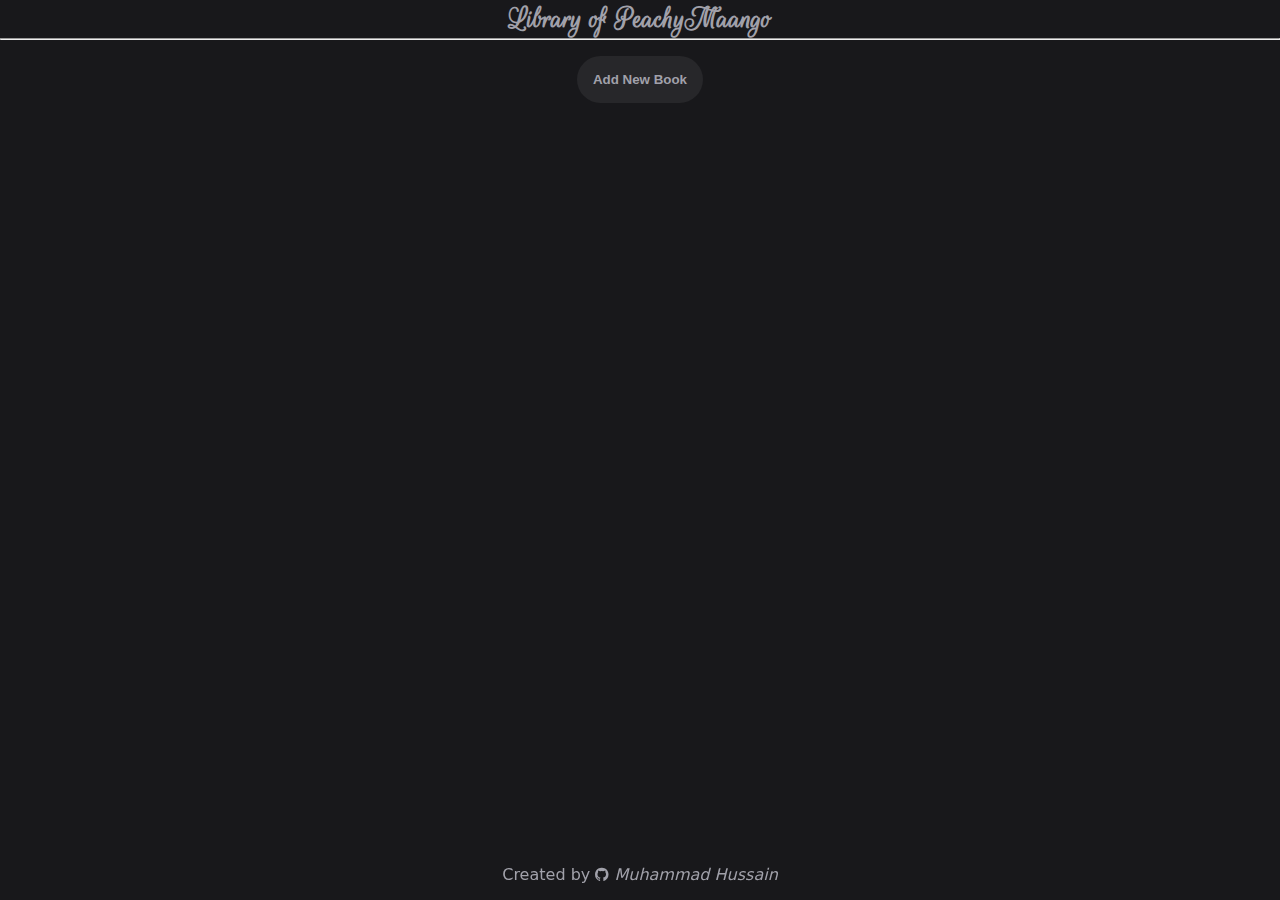
<file: index.html>
<!DOCTYPE html>
<html lang="en">
<head>
    <meta charset="UTF-8">
    <meta name="viewport" content="width=device-width, initial-scale=1.0">
    <title>Library</title>
    <link rel="stylesheet" href="styles.css">
    <link rel="stylesheet" href="https://fonts.googleapis.com/css2?family=Rouge+Script">
    <link rel="stylesheet" href="https://cdnjs.cloudflare.com/ajax/libs/font-awesome/4.7.0/css/font-awesome.min.css">
    <script src="script.js" defer></script>
</head>
<body>
    <div class="container">
        <header>
            <div class="title-bar">
                <h1 class="title-heading">Library of PeachyMaango</h1>
            </div>
        </header>
        <hr>
        <div class="new-book-btn">
            <button id="showDialog" class="display-dialog-btn">Add New Book</button>
            <dialog id="newBookDialog" class="new-book-dialog">
                <form id="dialogForm" class="dialog-form">
                    <div>
                        <label class="text-label" for="book-title">Title</label>
                        <input type="text" id="book-title" name="book_title" required>
                    </div>
    
                    <div>
                        <label class="text-label" for="book-author">Author</label>
                        <input type="text" id="book-author" name="book_author" required>
                    </div>
    
                    <div>
                        <label class="text-label" for="book-pages">Pages</label>
                        <input type="text" pattern="[0-9]+" id="book-pages" required>
                    </div>
    
                    <div>
                        <p>Is the book read?</p>
                        <input type="radio" id="book-read-status" value="Yes" name="read_status" required>
                        <label for="book-read-status" name="read_status">Yes</label>
                        <input type="radio" id="book-read-status" value="No" name="read_status" required>
                        <label for="book-read-status" name="read-status">No</label>
                    </div>

                    <div class="dialog-btn">
                        <button type="submit" class="form-submit" id="formSubmit">Submit</button>
                        <button type="button" class="form-cancel" id="formCancel" formmethod="dialog">Cancel</button>
                    </div>
                </form>
            </dialog>
        </div>
        <div id="gridContainer" class="grid-container"></div>
        <footer>
            Created by <em><a href="https://github.com/Hussain-Javed-K213584">
               <i class="fa fa-github"></i> Muhammad Hussain
            </a></em>
        </footer>
    </div>
</body>
</html>
</file>
<file: styles.css>
:root {
    --theme-bg-color: #18181b;
    --theme-card-color: #27272a;
    --theme-font-color: #a1a1aa;
    --theme-dialog-backdrop: #d4d4d8;
}

* {
    margin: 0;
    padding: 0;
    box-sizing: border-box;
}

a{
    text-decoration: none;
    color: inherit;
}

body {
    background: var(--theme-bg-color);
    color: var(--theme-font-color);
}

input[type="text"], 
label.text-label {
    display: block;
}

button:hover{
    cursor: pointer;
}

input[type="text"] {
    width: 10rem;
    padding: 10px;
    border-radius: 10px;
    border: 2px solid black;
    outline: none;
}

.fa-github{
    font-size: 24px;
}

.dialog-form{
    display: flex;
    flex-direction: column;
    justify-content: center;
    align-items: center;
    gap: 15px;
    font-family: system-ui, -apple-system, BlinkMacSystemFont, 'Segoe UI', Roboto, Oxygen, Ubuntu, Cantarell, 'Open Sans', 'Helvetica Neue', sans-serif;
}

.new-book-btn {
    padding: 1rem;
    display: flex;
    flex-direction: row;
    justify-content: center;
}

.book-btn{
    display: flex;
    justify-content: space-between;
    margin-top: 1rem;
}

.read-status-btn,
.remove-book-btn {
    outline: none;
    border: none;
    background-color: var(--theme-bg-color);
    padding: 1rem;
    border-radius: 100vw;
    color: var(--theme-font-color);
    font-weight: bold;
}

.read-status-btn:hover,
.remove-book-btn:hover {
    cursor: pointer;
}

.new-book-dialog{
    position: fixed;
    top: 50%;
    left: 50%;
    transform: translate(-50%, -50%);
    padding: 2rem;
}

dialog::backdrop {
    background-color: hsla(194, 0%, 31%, 0.3);
}

.display-dialog-btn{
    border: none;
    outline: none;
    background-color: var(--theme-card-color);
    color: var(--theme-font-color);
    padding: 1rem;
    border-radius: 100vw;
    font-weight: 600;
}

.display-dialog-btn:hover{
    cursor: pointer;
}

.book-details {
    padding: 5px;
    font-family: system-ui, -apple-system, BlinkMacSystemFont, 'Segoe UI', Roboto, Oxygen, Ubuntu, Cantarell, 'Open Sans', 'Helvetica Neue', sans-serif;
    font-weight: 500;
}

.container {
    height: 100vh;
}

footer{
    position: fixed;
    width: 100%;
    bottom: 0;
    padding: 1rem;
    text-align: center;
    font-family: system-ui, -apple-system, BlinkMacSystemFont, 'Segoe UI', Roboto, Oxygen, Ubuntu, Cantarell, 'Open Sans', 'Helvetica Neue', sans-serif;

}

.grid-container {
    padding: 1rem;
    margin-top: 1rem;
    display: grid;
    grid-template-columns: repeat(5, 1fr);
    gap: 1rem;
}

.book-card {
    padding: 1rem;
    background-color: var(--theme-card-color);
    height: 100%;
}

.book-title,
.title-heading {
    font-family: 'Rouge Script';
    text-align: center;
}
</file>
